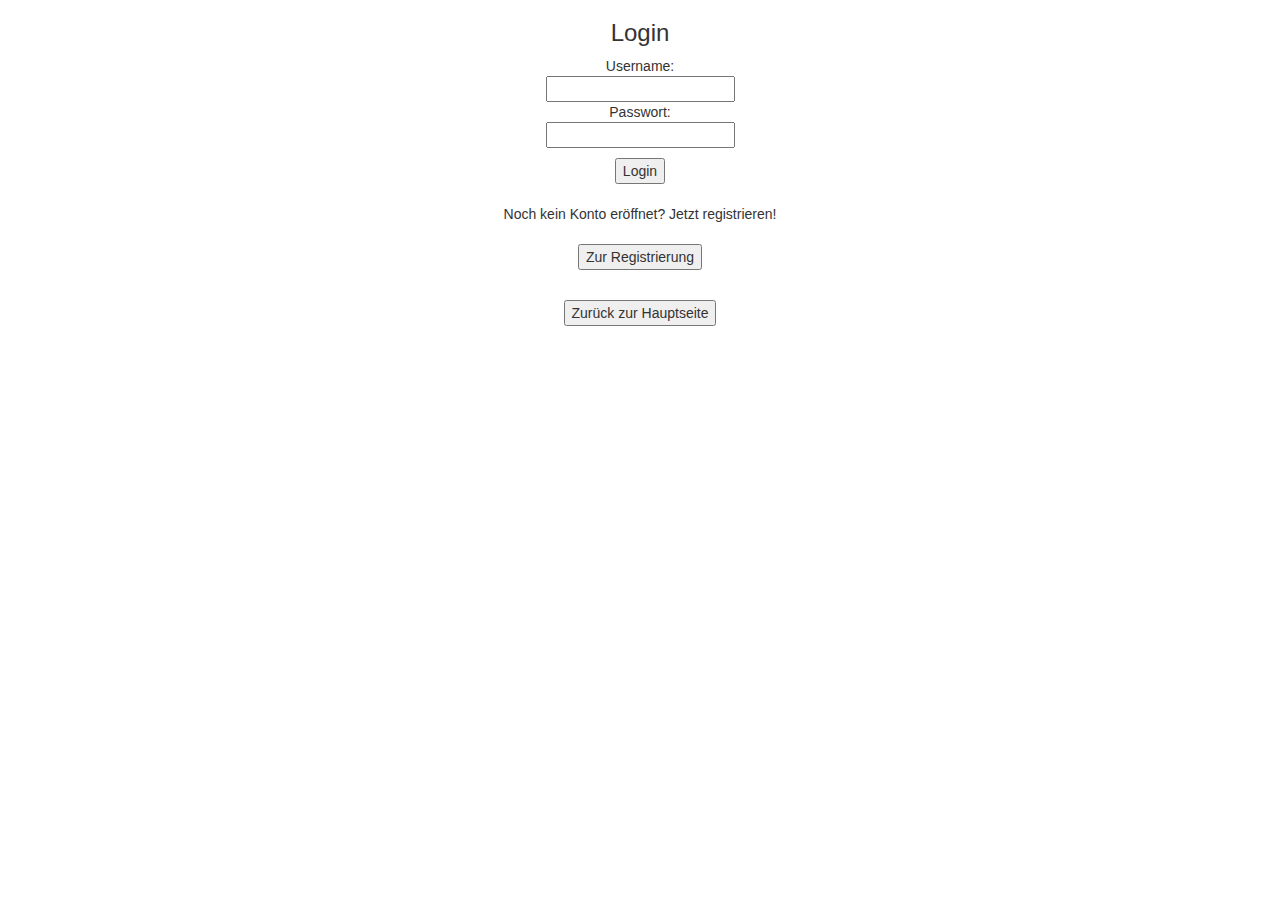
<file: Learning Environment Wizard/docs/login.html>
<!-- Bianca Lien (6306494), Goethe-Universität 2020, getestet mit Google Chrome -->

<!DOCTYPE html>

<html lang="en">

<head>
	<title>Learning Environment Wizard</title>
	<meta charset="utf-8">
	<meta name="viewport" content="width=device-width, initial-scale=1">
	<!-- Bootstrap scripts: source: https://www.w3schools.com/bootstrap/bootstrap_get_started.asp -->
	<!-- Latest compiled and minified CSS -->
    <link rel="stylesheet" href="https://maxcdn.bootstrapcdn.com/bootstrap/3.4.1/css/bootstrap.min.css">
    <!-- jQuery library -->
    <script src="https://ajax.googleapis.com/ajax/libs/jquery/3.4.1/jquery.min.js"></script>
    <!-- Latest compiled JavaScript -->
    <script src="https://maxcdn.bootstrapcdn.com/bootstrap/3.4.1/js/bootstrap.min.js"></script>
	
	<!-- CSS: -->
	<link rel="stylesheet" href="../style/colors.css">
	
</head>


<body>
    <!-- scripts: -->
    <script src="../js/login.js"></script>
    <script src="../js/preferences.js"></script>
    <script src='../js/download.js'></script>
    <div class="container-fluid" id="login_div">
        
        <center>
        <h3>Login</h3>
        
        <!-- form for login information: -->
        <form method="post" action="javascript:login();" id="login_form">
            <p>
                Username:<br>
                <input type="text" id="username" required><br>
                Passwort:<br>
                <input type="password" id="password" required><br>
            </p>
            <input type="submit" id="submit" value="Login">
        </form>
        
        <!-- button to registration: -->
        <form action="register.html">
            <p>
                <br>Noch kein Konto eröffnet? Jetzt registrieren!<br>
                <br><input type="submit" value="Zur Registrierung" />
            </p>
        </form>

        <!-- button to homepage: -->
        <form action="../index.html">
            <br><input type="submit" value="Zurück zur Hauptseite" />
            
        </form>
            
        </center>
        
    </div>

</body>


</html>
</file>
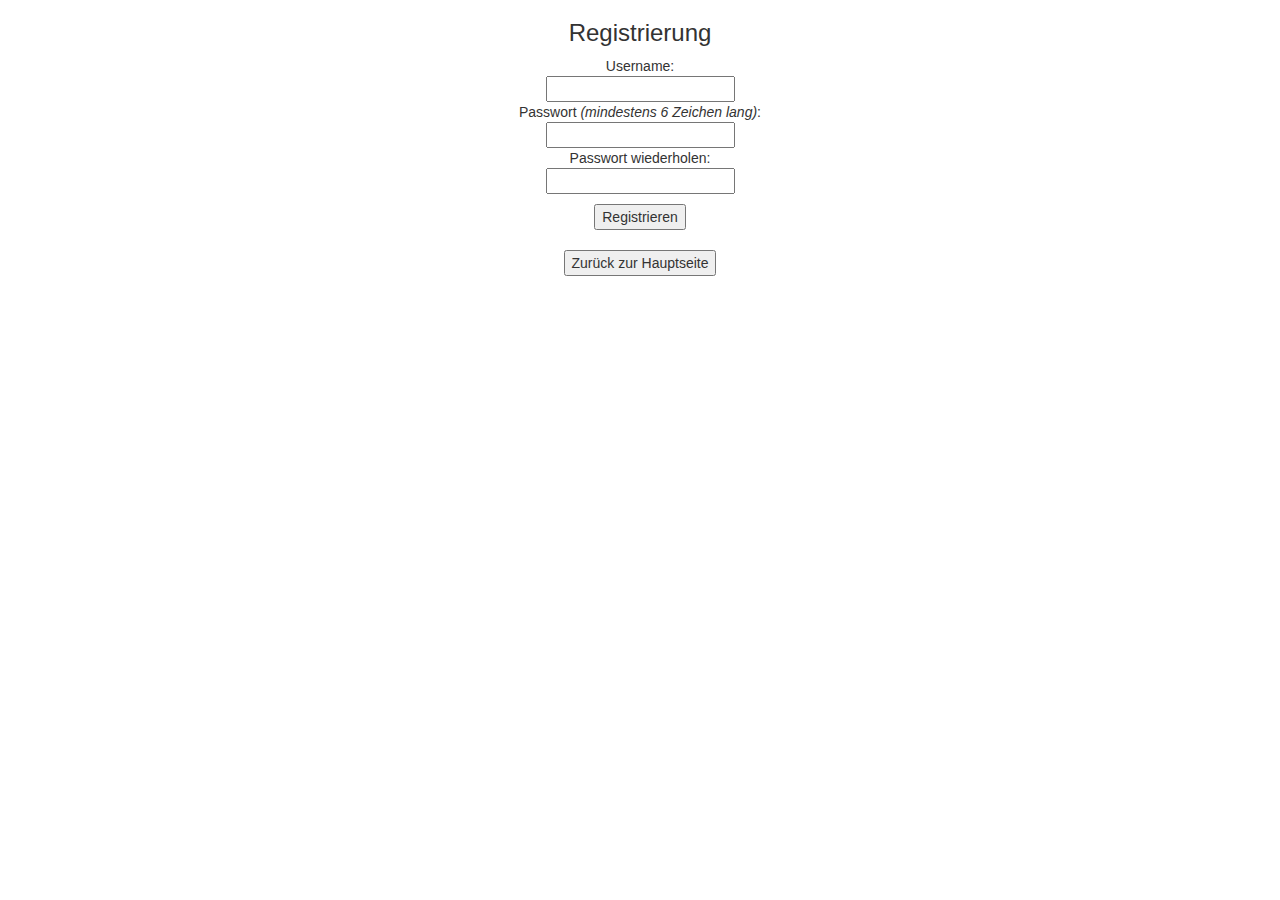
<file: Learning Environment Wizard/docs/register.html>
<!-- Bianca Lien (6306494), Goethe-Universität 2020, getestet mit Google Chrome -->

<!DOCTYPE html>

<html lang="en">

<head>
	<title>Learning Environment Wizard</title>
	<meta charset="utf-8">
	<meta name="viewport" content="width=device-width, initial-scale=1">
	<!-- Bootstrap scripts: source: https://www.w3schools.com/bootstrap/bootstrap_get_started.asp -->
	<!-- Latest compiled and minified CSS -->
    <link rel="stylesheet" href="https://maxcdn.bootstrapcdn.com/bootstrap/3.4.1/css/bootstrap.min.css">
    <!-- jQuery library -->
    <script src="https://ajax.googleapis.com/ajax/libs/jquery/3.4.1/jquery.min.js"></script>
    <!-- Latest compiled JavaScript -->
    <script src="https://maxcdn.bootstrapcdn.com/bootstrap/3.4.1/js/bootstrap.min.js"></script>
	
	<!-- CSS: -->
	<link rel="stylesheet" href="../style/colors.css">
	
</head>


<body>
    <div class="container-fluid" id="register_div">
        
        <center>
        <h3>Registrierung</h3>
        
        <script src="../js/register.js"></script>

        <!-- registration form: -->
        <form method="post" action="javascript:register();" id="register_form">
            <p>
                Username:<br>
                <input type="text" id="username" required><br>
                Passwort <i>(mindestens 6 Zeichen lang)</i>:<br>
                <input type="password" id="password" pattern=".{6,}" title="Das Passwort muss mindestens 6 Zeichen lang sein." required><br>
                Passwort wiederholen:<br>
                <input type="password" id="second_password" required><br>
            </p>
            <input type="submit" name="submit" value="Registrieren">
        </form>

        <!-- button to homepage: -->
        <form action="../index.html">
            <br><input type="submit" value="Zurück zur Hauptseite" />
        </form>
        
        </center>
        
    </div>

</body>


</html>
</file>
<file: Learning Environment Wizard/style/colors.css>
/* Bianca Lien (6306494), Goethe-Universität 2020, getestet mit Google Chrome */


/* source: https://www.sitepoint.com/simple-javascript-quiz/ (19.01.20)
changes visibility of single questions in wizard and defines size of wizard container*/
.slide{
  position: absolute;
  left: 1px;
  top: 1px;
  width: 100%;
  z-index: 1;
  opacity: 0;
  transition: opacity 0.5s;
}
.active-slide{
  opacity: 1;
  z-index: 2;
}
.wizard-container{
  position: relative;
  height: 250px;
  margin-top: 40px;
}




/* defines border and padding of table for the info on locations */
table, th, td {
  border: 1px solid black;
  border-collapse: collapse;
}
th, td {
  padding: 5px;
}




/* defines padding, used for each html page except for login and registration */
.mainpadding {
  padding-bottom: 10%;
  padding-left: 5%;
  padding-right: 5%;
}




/* defines color and style of boxes used for tipps and directions */
.box {
  background: PaleGreen;
  border: 1px solid black;
  padding: 15px;
}
</file>
